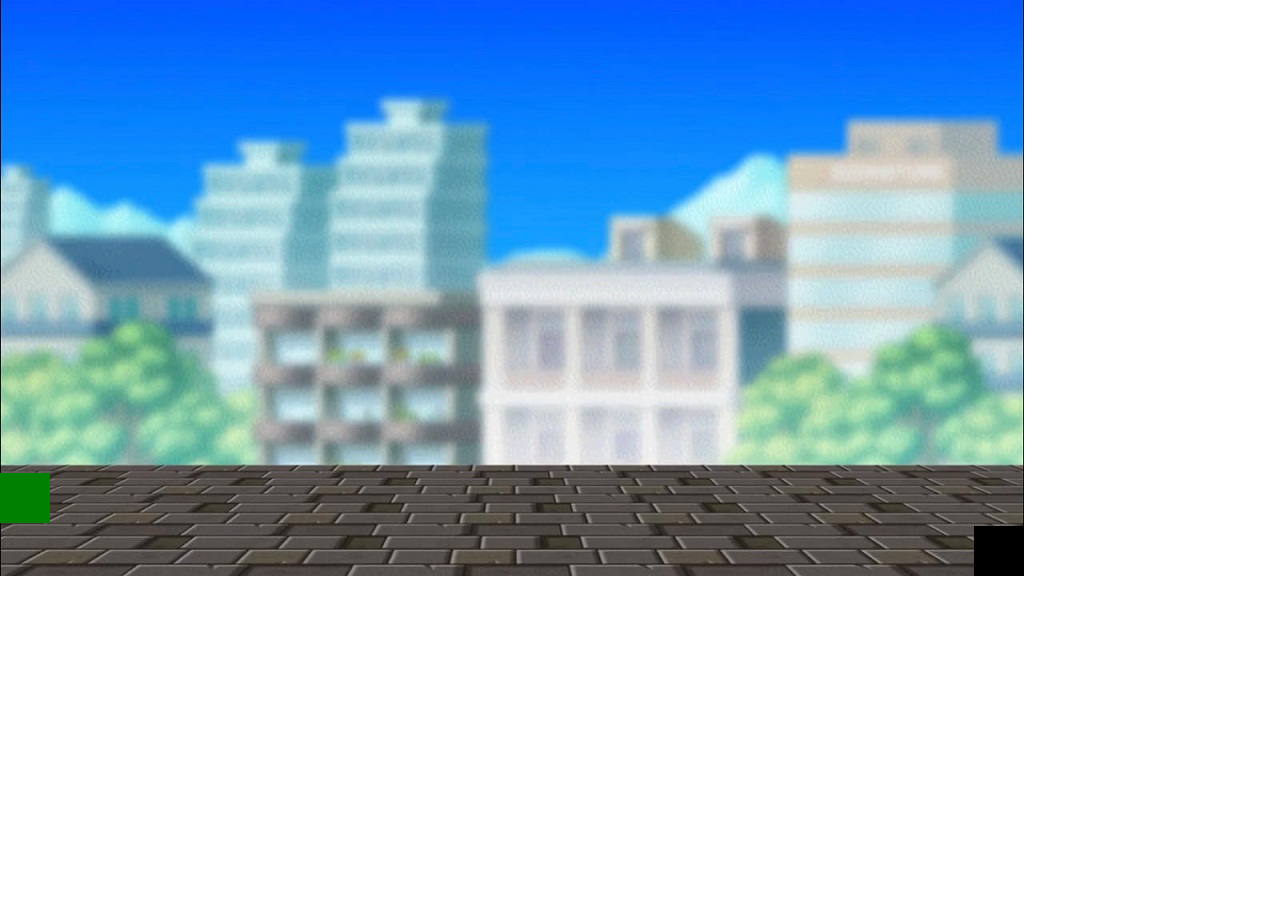
<file: index.html>
<!DOCTYPE html>
<html lang="en">
<head>
    <meta charset="UTF-8">
    <meta http-equiv="X-UA-Compatible" content="IE=edge">
    <meta name="viewport" content="width=device-width, initial-scale=1.0">
    <title>✨ Scratch Project ✨</title>
    <!-- 👇 css code file 👇 -->
    <link rel="stylesheet" href="./src/style/global.css"/>
</head>
<body>
    <canvas></canvas>
    <!-- 👇 javascript code file 👇 -->
    <script src="./src/js/constant.js"></script>
    <script src="./src/js/classes/Grounds.js"></script>
    <script src="./src/js/classes/Player.js"></script>
    <script src="./src/js/index.js"></script>
</body>
</html>
</file>
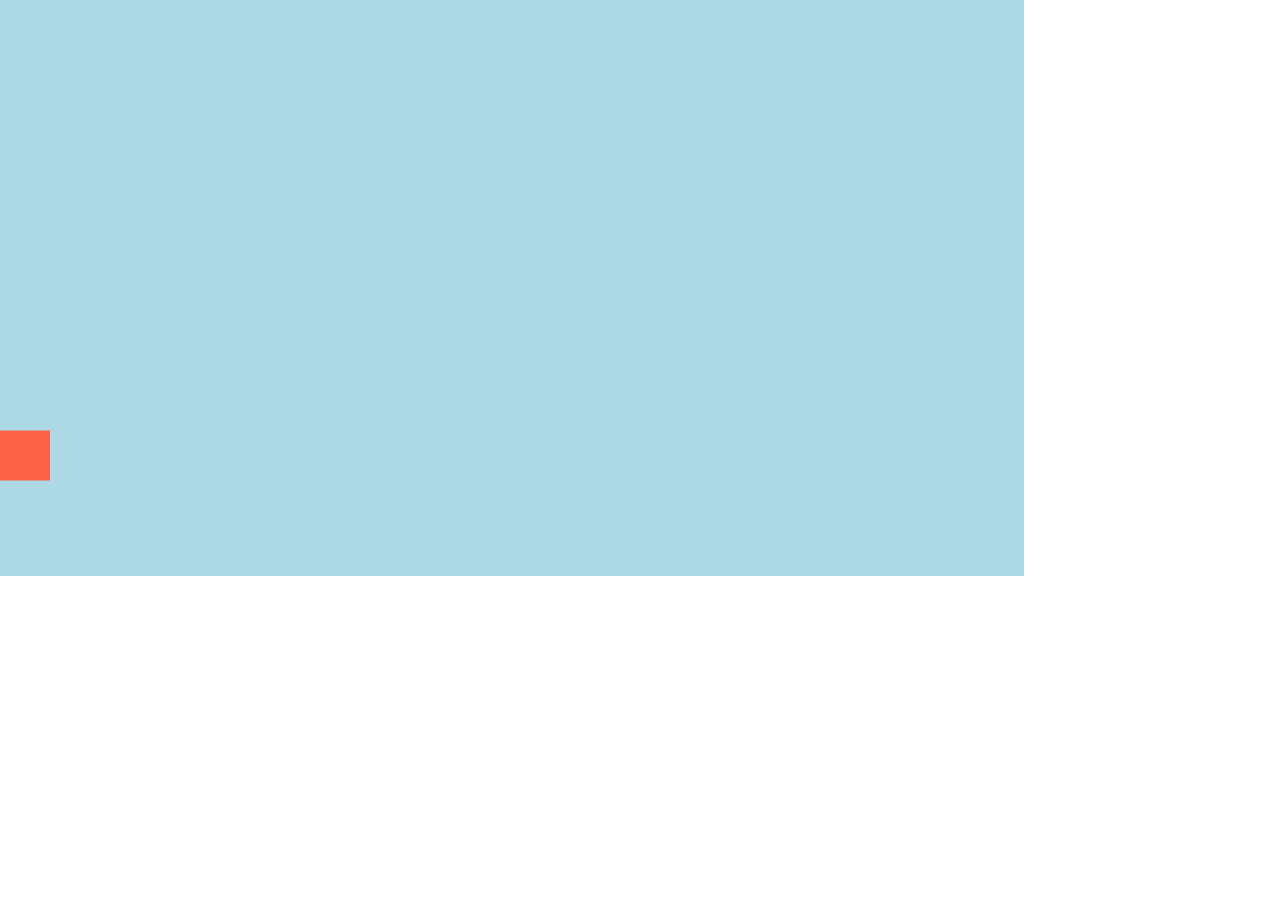
<file: Web-Based-Game/index.html>
<!DOCTYPE html>
<html lang="en">
<head>
    <meta charset="UTF-8">
    <meta http-equiv="X-UA-Compatible" content="IE=edge">
    <meta name="viewport" content="width=device-width, initial-scale=1.0">
    <title>✨ Scratch Project ✨</title>
    <!-- 👇 css code file 👇 -->
    <link rel="stylesheet" href="./src/style/global.css"/>
</head>
<body>
    <canvas></canvas>
    <!-- 👇 javascript code file 👇 -->
    <script src="./src/js/constant.js"></script>
    <script src="./src/js/classes/Grounds.js"></script>
    <script src="./src/js/classes/Player.js"></script>
    <script src="./src/js/index.js"></script>
</body>
</html>
</file>
<file: src/style/global.css>
*,
html,
body {
    margin: 0;
    padding: 0;
    box-sizing: border-box;
    overflow: hidden;
}
</file>
<file: Web-Based-Game/src/style/global.css>
*,
html,
body {
    margin: 0;
    padding: 0;
    box-sizing: border-box;
    overflow: hidden;
}
</file>
